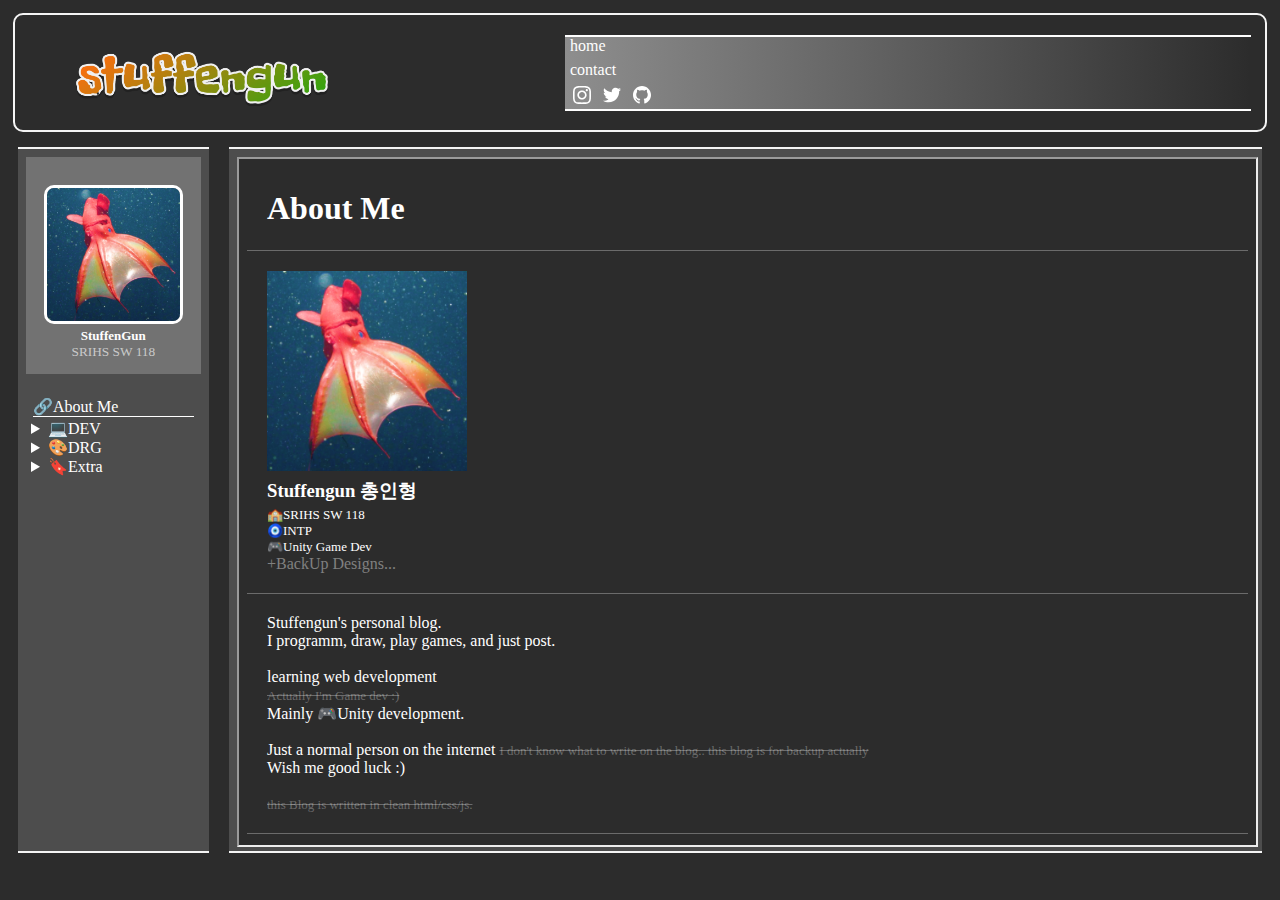
<file: index.html>
<!DOCTYPE html>
<html lang="en">

<head>
    <meta charset="UTF-8">
    <meta name="viewport" content="width=device-width, initial-scale=1.0">
    <title>Document</title>
    <link  rel="stylesheet" href="Blogs\Css\Index.css">
    <script src="Blogs\Script\index.js"></script>

    

</head>

<body>
    <div class="BG">

        <div class="header">
            <div class="head">

                <div id="profinnhead" style=" display: flex;  ">
                    <img src="Blogs\Img\Stfgn.png" alt="" class="logo">
                </div>

            </div>
            <div class="head"></div>
            <div class="head" >
                <p class="innhead" style=" border-top: white 2px solid;"onclick="GoIframe('Blogs\\AboutMe.html')">home</p>
                <p  class="innhead" onclick="GoIframe('Blogs\\Contact.html') ">contact</p>
                <div class="innhead" style="border-bottom: white 2px solid; padding-left: 0;">
                    <button class="contactbtn"><img src="Blogs\Img\iconmonstr-instagram-11.svg" alt="instagram"></button>
                    <button class="contactbtn"><img src="Blogs\Img\iconmonstr-twitter-1.svg" alt="twitter"></button>
                    <button class="contactbtn"><img src="Blogs\Img\iconmonstr-github-1.svg" alt="github"></button>
                </div>

            </div>
        </div>

        <div class="underblocks" style="display: flex; flex-direction: column;">
            <div id="profile">

                <img src="Blogs\Img\sqidd.png" alt="" class="profilefic">
                <p class="profileP">
                <b style="color: rgb(255, 255, 255);font-size: small; background-color: rgba(255, 255, 255, 0); white-space: wrap;" >StuffenGun</b><br>
                SRIHS SW 118
                </p>

            </div>

            <ul class="Bloglist">
                <li class="Innerli" onclick="GoIframe('Blogs\\AboutMe.html')">🔗About Me</li>

                <details> 
                    <summary>💻DEV</summary>
                    <ul>
                    <li class="Innerli" onclick="GoIframe('Blogs\\Dev\\School.html')"> 🏫School</li>
                    <li class="Innerli" onclick="GoIframe('Blogs\\Dev\\Personal.html')">🐚Personal</li>
                    </ul>
            </details>

              <details>  <summary>🎨DRG</summary>
                    <ul>
                        <li class="Innerli"  onclick="GoIframe('Blogs\\Drg\\Designs.html')">🖼️Designs</li>
                        <li class="Innerli"  onclick="GoIframe('Blogs\\Drg\\Original_Content.html')">🍳Original Content</li>
                    </ul>
                </details>

                <details>
                <summary>🔖Extra</summary>
                    <ul>

                        <details>
                        <summary>🎮Games</summary>
                            <ul>
                                <li class="Innerli" onclick="GoIframe('Blogs\\Extra\\Games\\General.html')">🕹️General</li>
                                <li class="Innerli"  onclick="GoIframe('Blogs\\Extra\\Games\\Destiny.html')">🌕Destiny</li>
                                <li class="Innerli" onclick="GoIframe('Blogs\\Extra\\Games\\FlightRising.html')">🐲Flight Rising</li>
                            </ul>
                        </details>

                        <details>
                        <summary>🎞️Media</summary>
                        <ul>
                            <li class="Innerli" onclick="GoIframe('Blogs\\Extra\\Media\\General.html')">🎭General</li>
                        </ul>
                        </details>

                        <details>
                            <summary>📖Books&Comics</summary>
                            <ul>
                                <li class="Innerli" onclick="GoIframe('Blogs\\Extra\\BookNComics\\General.html')">📕General</li>
                                <li class="Innerli" onclick="GoIframe('Blogs\\Extra\\BookNComics\\Comics.html')">🦸‍♂️Comics</li>
                            </ul>
                            </details>

                    </details>

                    </ul>
                </details>


            </ul>

        </div>



        <div class="AboutMe" >
            <iframe src="Blogs\AboutMe.html" title="AboutMe" width="100%" height="100%" id="ifm"></iframe>
        </div>

    </div>


</body>

</html>
</file>
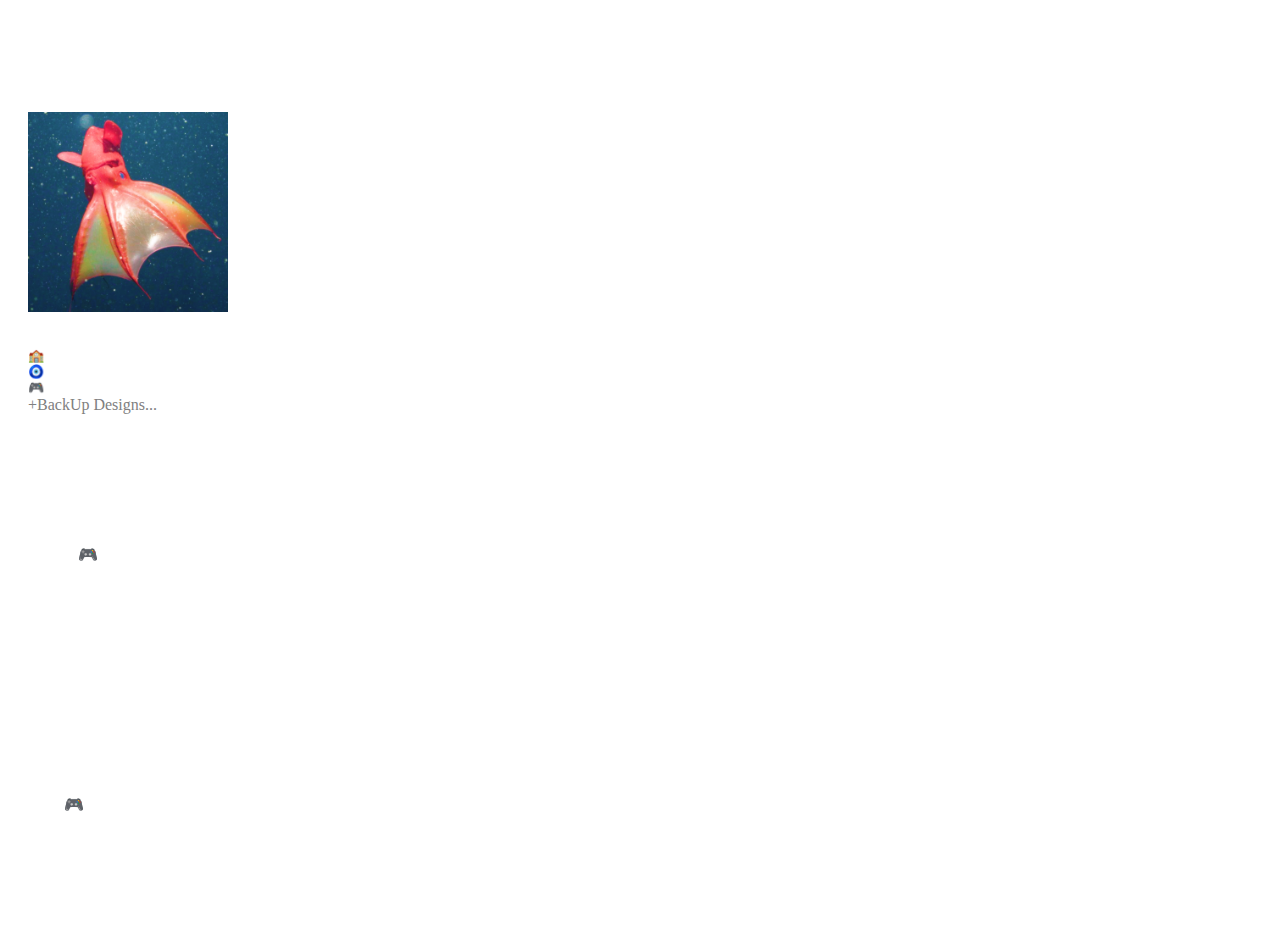
<file: Blogs/AboutMe.html>
<!DOCTYPE html>
<html lang="en">
<head>
    <meta charset="UTF-8">
    <meta name="viewport" content="width=device-width, initial-scale=1.0">
    <title>Document</title>
    <link rel="stylesheet" href="Css\Inner.css">

</head>
<body>
    
    <div>
        <h1>About Me</h1>
    </div>
    <div>
                <img src="Img\sqidd.png" alt="Vampire Squid in the ocean" style="height:200px;width: 200px;">


                <h3>Stuffengun
                    총인형
                </h3>
                <p style="font-size: small;">
                    🏫SRIHS SW 118 <br>
                    🧿INTP<br>
                    🎮Unity Game Dev<br>
                    <p style="color:gray">+BackUp Designs...</p>
                </p>
    </div>

    <div>
        <p style="white-space: pre-line;">Stuffengun's personal blog.
            I programm, draw, play games, and just post.

            learning web development
            <del>Actually I'm Game dev :)</del> 
            Mainly 🎮Unity development.
   
            Just a normal person on the internet <del>I don't know what to write on the blog.. this blog is for backup actually</del>
            Wish me good luck :)
   
            <del>this Blog is written in clean html/css/js.
        </p>
    </div>

    <div>
        <p style="white-space: pre-line;">총인형의 개인용 블로그.
         개발도 하고 그림도 그리고 게임도 하고 잡담도 함.

         웹개발은 배우는 중
         <del>게임개발인데도요</del> 
         주로 🎮Unity개발을 하고 있습니다.

         덕질도 하고 그림도 그리는 평범한 사람입니다.<del>블로그에 뭘 써야 할 지 모르겠다. 백업용임</del>
         잘부탁드립니다.

         <del>블로그를 쌩으로 html/css/js로 짰다는건 안비밀</del>
        </p>
    </div>

</body>
</html>
</file>
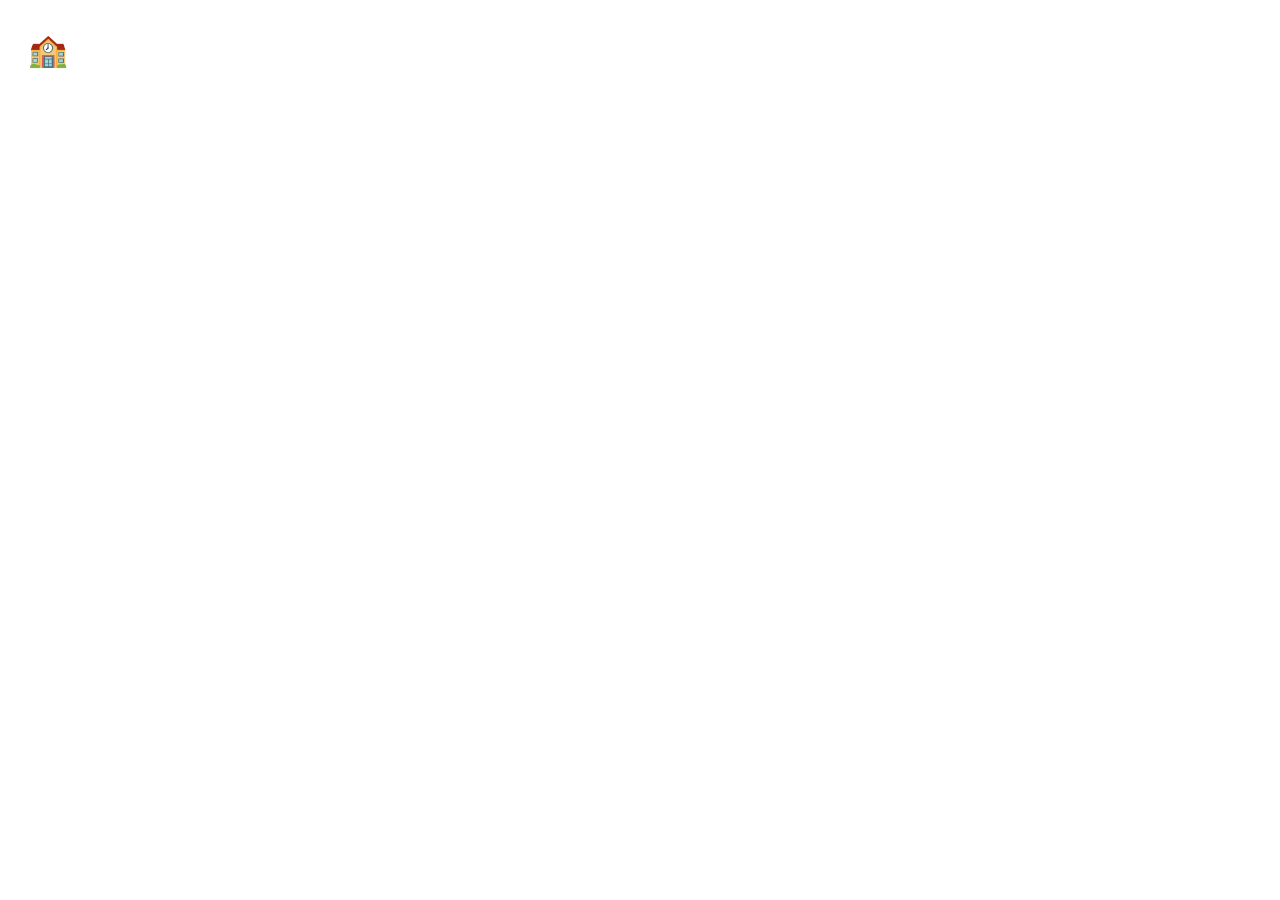
<file: Blogs/Dev/School.html>
<!DOCTYPE html>
<html lang="en">
<head>
    <meta charset="UTF-8">
    <meta name="viewport" content="width=\, initial-scale=1.0">
    <title>Document</title>

    <link rel="stylesheet" href=".\..\Css\Inner.css">
</head>
<body>
    <div>
        <h1>🏫School</h1>
    </div>
    <div>
        <ul>
            <li><del>Reserved</del></li>
            <li><del>Reserved</del></li>
        </ul>

    </div>
</body>
</html>
</file>
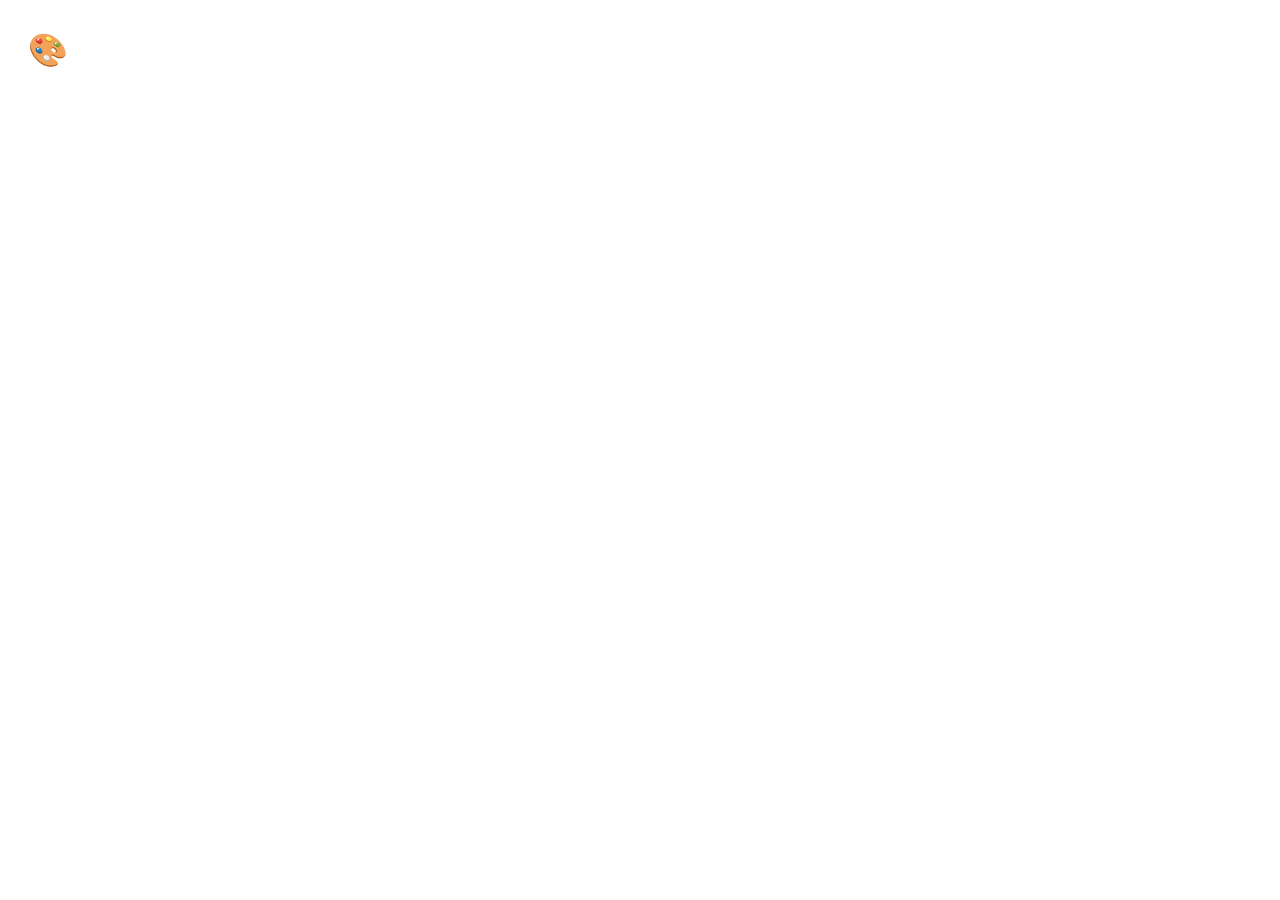
<file: Blogs/Drg/Original_Content.html>
<!DOCTYPE html>
<html lang="en">
<head>
    <meta charset="UTF-8">
    <meta name="viewport" content="width=\, initial-scale=1.0">
    <title>Document</title>

    <link rel="stylesheet" href=".\..\Css\Inner.css">
</head>
<body>
    <div>
        <h1>🎨Drawings</h1>
    </div>
    <div>
        <ul>
            <li><del>Reserved</del></li>
            <li><del>Reserved</del></li>
        </ul>

    </div>
</body>
</html>
</file>
